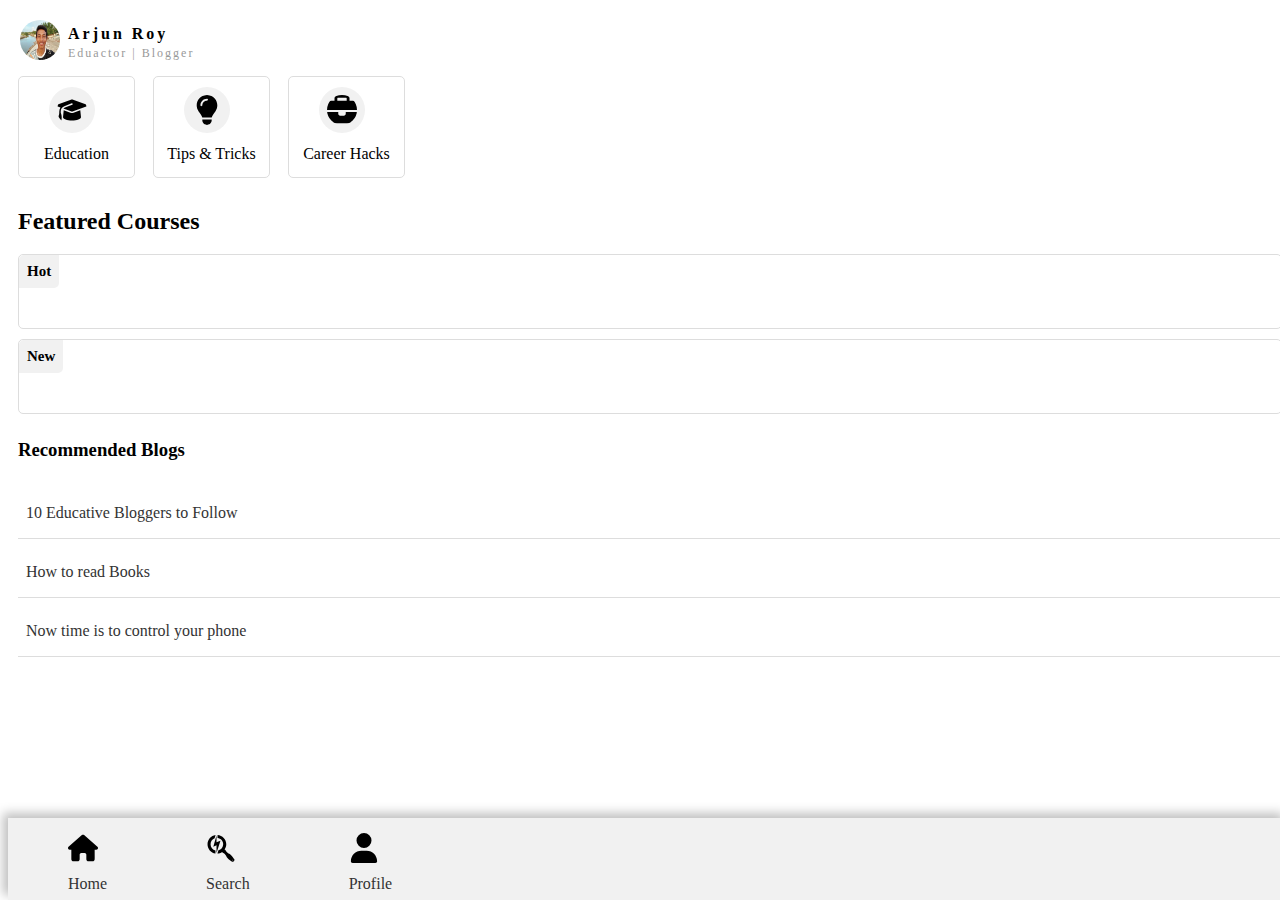
<file: index.html>
<!DOCTYPE html>
<html lang="en">
<head>
    <meta charset="UTF-8">
    <title>Arjun Roy | Home</title>
    <link rel="stylesheet" href="style.css">
</head>
<body>
    <!-- Start Header -->
    <header>
        <img src="logo.jpg" alt="Logo">
        <div class="head_name">
            <h4>Arjun Roy</h4>
            <p>Eduactor | Blogger</p>
        </div>
    </header>
    <!-- End Header -->
    
    <!-- Start Navbar -->
    <div id="nav">
        <a href="#">
            <div>
                <img src="graduation-cap.svg" alt="Graduation Cap">
                <p>Education</p>
            </div>
        </a>
        
        <a href="#">
            <div>
                <img src="lightbulb.svg" alt="Light Logo">
                <p>Tips & Tricks</p>
               
            </div>
        </a>
        
        <a href="#">
            <div>
                <img src="briefcase.svg" alt="Briefcase Logo">
                <p>Career Hacks</p>
            </div>
        </a>
    </div>
    <!-- End Navbar -->
    
    <!-- Start Content -->
    <section class="contents">
        <h2>Featured Courses</h2>
        
        <div class="content1">
            <h4>Hot</h4>
            
        </div>
        
        <div class="content2">
            <h4>New</h4>
        </div>
    </section>
    
    
    <!-- Start Blog Titles -->
    <div class="blog_title">
        <h3>Recommended Blogs</h3>
        
        <a href="#">
            <div class="title">
                <p>10 Educative Bloggers to Follow</p>
            </div>
        </a>
        
        <a href="#">
            <div class="title">
                <p>How to read Books</p>
            </div>
        </a>
        
        <a href="#">
            <div class="title">
                <p>Now time is to control your phone</p>
            </div>
        </a>
    </div>
    
    
    <!-- Start Footer -->
    <footer>
        <a href="index.html">
        <div>
            <img src="house.svg" alt="Home Logo">
            <p>Home</p>
        </div>
        </a>
        
        <a href="#">
        <div>
            <img src="search.svg" alt="Search Logo">
            <p>Search</p>
        </div>
        </a>
        
        <a href="#">
        <div>
            <img src="user.svg" alt="User Profile">
            <p>Profile</p>
        </div>
        </a>
    </footer>
</body>
</html>
</file>
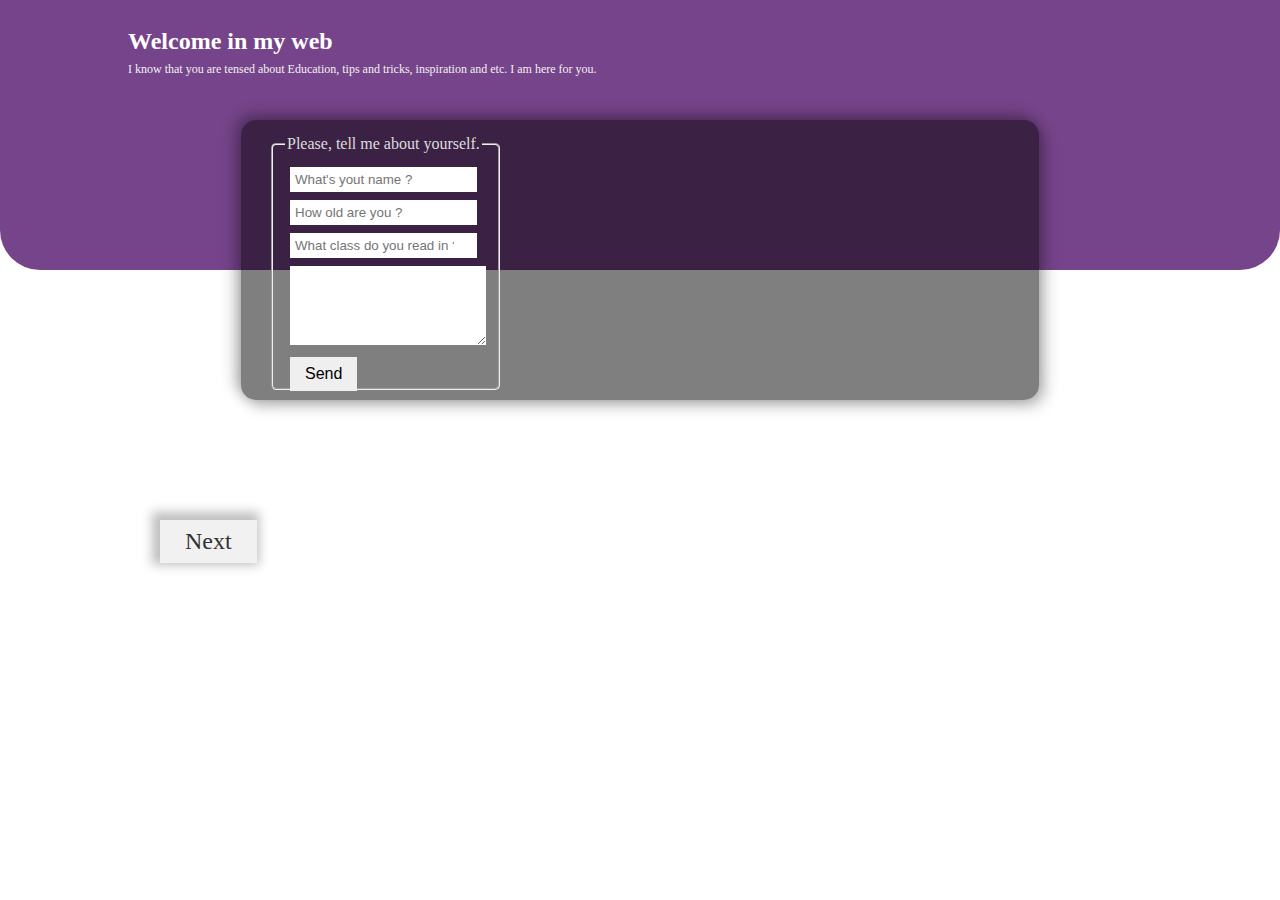
<file: intro.html>
<!DOCTYPE html>
<html lang="en">
<head>
    <meta charset="UTF-8">
    <title>Welcome</title>
    <link rel="stylesheet" href="style.css">
    
</head>
<body>
    <!-- Start Intro Top Background -->
    <div class="intro-bg">
        <div class="intro-des">
            <h2>Welcome in my web</h2>
            <p>I know that you are tensed about Education, tips and tricks, inspiration and etc. I am here for you.</p>
        </div>
    </div>
    <!-- Start Intro Top Background -->
    
    <!-- Start user profile -->
    <div class="userInfo">
        <fieldset>
            <legend>Please, tell me about yourself.</legend>
        <form action="" method="POST">
        		<input type="text" placeholder="What's yout name ?">
      		  </br>
      		  <input type="number" placeholder="How old are you ?">
       		 </br>
      		  <input list="class" placeholder="What class do you read in ?">
      		  <datalist id="class">
           		 <option>6</option>
          		 <option>7</option>
           		 <option>8</option>
            	<option>9</option>
            	<option>SSC</option>
   		     </datalist>
       		 </br>
       		 <textarea cols="22" rows="5" placeholder="Massage">
           </textarea>
           </br>
           <input type="submit" value="Send">
        </form>
        </fieldset>
    </div>
    
    <a href="index.html" id="next">Next</a>
    
</body>
</html>
</file>
<file: style.css>
body{
    margin: 0;
    padding: 0;
    box-sizing: border-box;
}
									/* Start Intro Page Style */
.intro-bg{
    width: 100%;
    height: 250px;
    padding-top: 20px;
    background-color: rgb(118, 68, 138);
    border-bottom-left-radius: 40px;
    border-bottom-right-radius: 40px;
}
.intro-des{
    width: 80%;
    height: 200px;
    margin: auto;
}
.intro-des h2{
    color: white;
    font-family: roboto;
    line-height: 2px;
}
.intro-des p{
    font-size: 12px;
    font-family: roboto;
    color: #f1f1f1;
}


/* Start Style User info */
.userInfo{
    width: 60%;
    height: 250px;
    background-color: rgb(0, 0, 0, 0.5);
    padding: 15px;
    border-radius: 15px;
    transform: translateY(-150px);
    margin: auto;
    box-shadow: -5px -5px 15px rgba(0, 0, 0, 0.30), 5px 5px 15px rgba(0, 0, 0, 0.30);
}
.userInfo form{
    margin-left: 5px;
    margin-top: 8px;
}
.userInfo fieldset{
    width: 200px;
    height: 235px;
    margin-left: 15px;
    border-radius: 5px;
}
.userInfo fieldset legend{
    color: #ddd;
}
.userInfo form input, textarea{
    margin-bottom: 8px;
    border: none;
}

.userInfo form input[type="text"],
.userInfo form input[type="number"],
.userInfo form input[list]{
    padding: 5px;
}
.userInfo form input[value="Send"]{
    padding: 8px 15px;
    font-size: 16px;
    transition-property: all;
    transition-duration: 0.5s;
    transition-delay: 0.1s;
    transition-timing-function: ease-in-out;
}
.userInfo form input[value="Send"]:hover{
    background-color: lightblue;
    padding: 10px 17px;
}



/* Start Style next page */
#next{
    display: inline-block;
    text-align: center;
    text-decoration: none;
    color: #333;
    padding: 8px 25px;
    transform: translate(160px, -30px);
    background-color: #f1f1f1;
    font-size: 24px;
    box-shadow: -3px -3px 10px 5px rgba(3, 3, 3, 0.25);
}
#next:hover{
    background-color: lightblue;
}

												/* End Intro Page Style */
												
												/* Start Home Page Style */
/* Start Header Style */
header{
    width: 100%;
    padding-top: 20px;
    padding-left: 20px;
    display: flex;
}
header img{
    width: 40px;
    height: 40px;
    border-radius: 40px;
    margin-right: 8px;
}
.head_name{
    margin-top: -8px;
}
.head_name h4{
    letter-spacing: 3px;
    line-height: 1px;
}
.head_name p{
    letter-spacing: 2px;
    font-size: 12px;
    color: #999;
    line-height: 1px;
    margin-top: -3px;
}
/* End Header Style */


/* Start Navbar Style */
#nav{
    display: flex;
    margin-top: 10px;
}
#nav a{
    text-decoration: none;
    color: black;
}
#nav a:hover{
    background-color: none;
}
#nav a div{
    width: 115px;
    height: 90px;
    margin-left: 18px;
    padding-top: 10px;
    border: 1px solid #ddd;
    border-radius: 5px;
    justify-content: center;
}
#nav img{
    width: 30px;
    height: 30px;
    transform: translateX(30px);
    background: #f1f1f1;
    padding: 8px;
    border-radius: 40px;
}
#nav p{
    text-align: center;
    line-height: 2px;
}
#nav a:hover > div{
    background-color: lightblue;
}
/* End Navbar Style */


/* Start Style Content */
.contents{
    margin-left: 18px;
    margin-top: 30px;
}

		/* Content 1 */
.contents div{
    border: 1px solid #ddd;
    border-radius: 5px;
    width: 100%;
    margin-bottom: 10px;
 
}
.content1 h4,
.content2 h4{
    transform: translateY(-20px);
    padding: 8px;
    background-color: #f1f1f1;
    display: inline-block;
    border-top-left-radius: 5px;
    border-bottom-right-radius: 5px;
    font-size: 15px;
}


/* Start Style Blogs Title */
.blog_title{
    margin-left: 18px;
    margin-top: 25px;
}
.blog_title div{
    padding-left: 8px;
    padding-top: 8px;
    border-bottom: 1px solid #ddd;
}
.blog_title a{
    text-decoration: none;
    color: #333;
}
.blog_title a:hover > div{
    background-color: #ddd;
}
/* Start Footer Style */
footer{
    background-color: #f1f1f1;
    box-shadow: -5px -5px 10px rgba(0, 0, 0, 0.25);
    margin-left: 8px;
    position: absolute;
    bottom: 0;
    width: 100%;
}
footer a{
    text-decoration: none;
    color: #333;
}
footer p{
    line-height: 1px;
}
footer div{
    display: inline-block;
    padding-top: 15px;
    padding-left: 35px;
    padding-right: 35px;
    margin-left: 25px;
}
footer div:hover{
    background-color: #ddd;
}
footer img{
    width: 30px;
    height: 30px;
}
</file>
